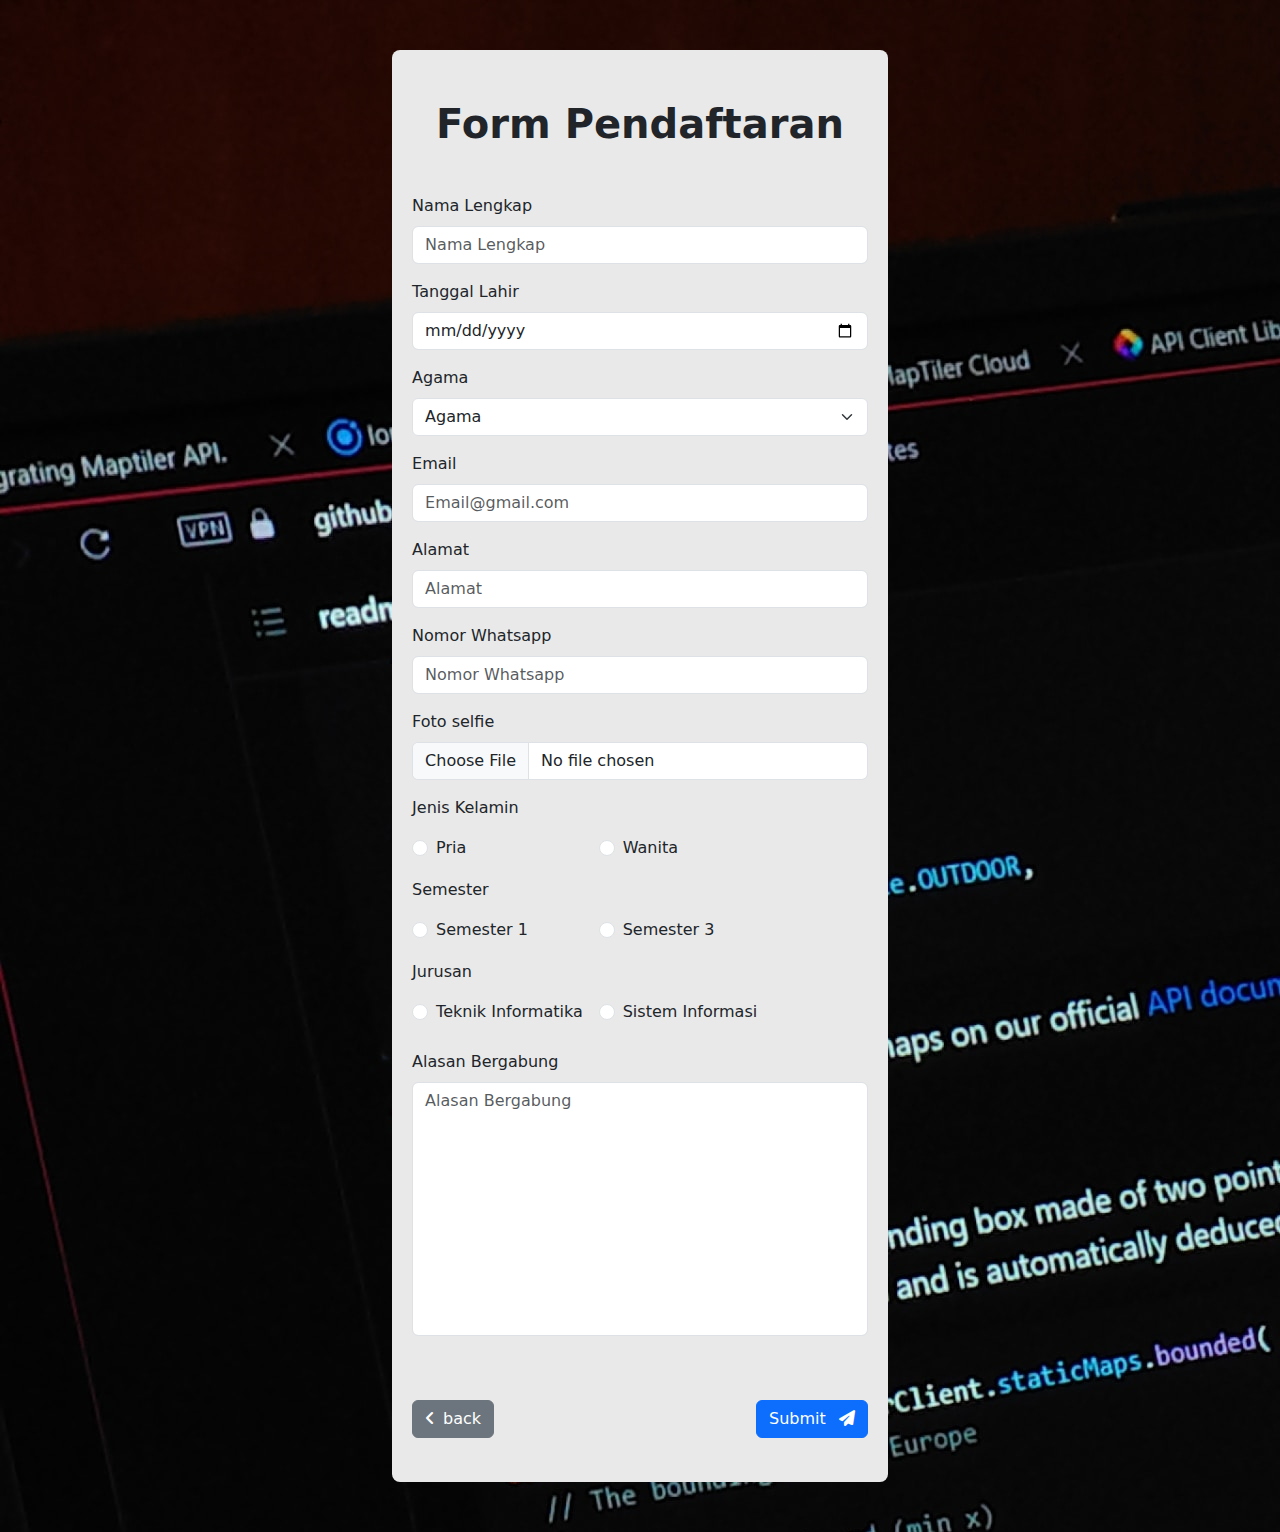
<file: form.html>
<!DOCTYPE html>
<html lang="en">
  <head>
    <meta charset="UTF-8" />
    <meta http-equiv="X-UA-Compatible" content="IE=edge" />
    <meta name="viewport" content="width=device-width, initial-scale=1.0" />
    <link rel="stylesheet" href="style/form.css" />
    <link rel="stylesheet" href="style/loader.css">
    <link rel="stylesheet" href="https://cdn.jsdelivr.net/npm/bootstrap@5.3.1/dist/css/bootstrap.min.css" />
    <!-- font awesome -->
    <link rel="stylesheet" href="https://cdnjs.cloudflare.com/ajax/libs/font-awesome/6.4.2/css/all.min.css">
    <title>PENA</title>
    <link rel="icon" href="assets/pena.png" />
  </head>
  <body>
    <div class="bg-light w-100" style="height: 100vh; position: fixed; z-index: 50;" id="loaderPage">
      <div id="loader"></div>
    </div>
    <div class="form-wrap" style="background: url(./assets/bg.jpg);">
        <div class="wrap-form">
          <form class="form">
            <p class="heading fs-1 fw-bold text-center p-4">Form Pendaftaran</p>
            <div class="mb-3">
              <label class="form-label">Nama Lengkap</label>
              <input type="text" class="form-control" id="formGroupExampleInput" placeholder="Nama Lengkap" name="nama" required>
            </div>
            <div class="mb-3">
              <label for="formGroupExampleInput2" class="form-label">Tanggal Lahir</label>
              <input type="date" class="form-control" id="formGroupExampleInput2" placeholder="Tanggal lahir" name="tanggal_lahir" required>
            </div>
            <div class="mb-3">
              <label for="formGroupExampleInput" class="form-label">Agama</label>
              <select class="form-select" aria-label="Default select example" name="agama" required>
                <option selected>Agama</option>
                <option value="1">Islam</option>
                <option value="2">Kristen</option>
                <option value="3">Hindu</option>
                <option value="3">Budha</option>
                <option value="3">Atheis</option>
              </select>
            </div>
            <div class="mb-3">
              <label for="formGroupExampleInput" class="form-label">Email</label>
              <input type="email" class="form-control" id="formGroupExampleInput" placeholder="Email@gmail.com" name="email" required>
            </div>
            <div class="mb-3">
              <label for="formGroupExampleInput" class="form-label">Alamat</label>
              <input type="text" class="form-control" id="formGroupExampleInput" placeholder="Alamat" name="alamat" required>
            </div>
            <div class="mb-3">
              <label for="formGroupExampleInput" class="form-label">Nomor Whatsapp</label>
              <input type="number" class="form-control" id="formGroupExampleInput" placeholder="Nomor Whatsapp" name="no_hp" required>
            </div>
            <label for="formGroupExampleInput" class="form-label">Foto selfie</label>
            <div class="input-group mb-3">
              <input type="file" class="form-control" id="inputGroupFile02" name="gambar" required>
            </div>
            <table>
              <tbody class="Semester">
                <td class="pb-3">Jenis Kelamin</td>
                <tr>
                  <td>
                    <div class="form-check form-check-inline">
                      <input class="form-check-input" type="radio" name="jenis_kelamin" id="inlineRadio1" value="pria" required>
                      <label class="form-check-label" for="inlineRadio1">Pria</label>
                    </div>
                  </td>
                  <td>
                    <div class="form-check form-check-inline">
                      <input class="form-check-input" type="radio" name="jenis_kelamin" id="inlineRadio2" value="wanita" required>
                      <label class="form-check-label" for="inlineRadio2">Wanita</label>
                    </div>
                  </td>
                </tr>
                <td class="pb-3 pt-3">Semester</td>
                <tr>
                  <td>
                    <div class="form-check form-check-inline">
                      <input class="form-check-input" type="radio" name="semester" id="inlineRadio1" value="semester 1" required>
                      <label class="form-check-label" for="inlineRadio1">Semester 1</label>
                    </div>
                  </td>
                  <td>
                    <div class="form-check form-check-inline">
                      <input class="form-check-input" type="radio" name="semester" id="inlineRadio2" value="semester 3" required>
                      <label class="form-check-label" for="inlineRadio2">Semester 3</label>
                    </div>
                  </td>
                </tr>
                <td class="pb-3 pt-3">Jurusan</td>
                <tr>
                  <td>
                    <div class="form-check form-check-inline">
                      <input class="form-check-input" type="radio" name="jurusan" id="inlineRadio3" value="teknik informatika" required>
                      <label class="form-check-label" for="inlineRadio3">Teknik Informatika</label>
                    </div>
                  </td>
                  <td>
                    <div class="form-check form-check-inline">
                    <input class="form-check-input" type="radio" name="jurusan" id="inlineRadio4" value="sistem informasi" required>
                    <label class="form-check-label" for="inlineRadio4">Sistem Informasi</label>
                  </div> 
                  </td>
              </tr>
            </tbody>            
          </table>
            <div class="mb-3 mt-4">
              <label for="formGroupExampleInput" class="form-label">Alasan Bergabung</label>
              <textarea class="form-control" cols="20" rows="10" required placeholder="Alasan Bergabung" style="resize: none;" name="alasan_masuk"></textarea>
            </div>
              <div class="d-flex justify-content-between pt-5 pb-4">
                <a class="btn btn-secondary" href="index.html" role="button"><i class="fa-solid fa-angle-left me-2"></i>back</a>
                <button class="btn btn-primary">Submit <i class="fa-solid fa-paper-plane ms-2"></i></button>
              </div>
            </div>
          </form>
        </div>
    </div>
    <script src="js/loader.js"></script>
  </body>
  </html>
</file>
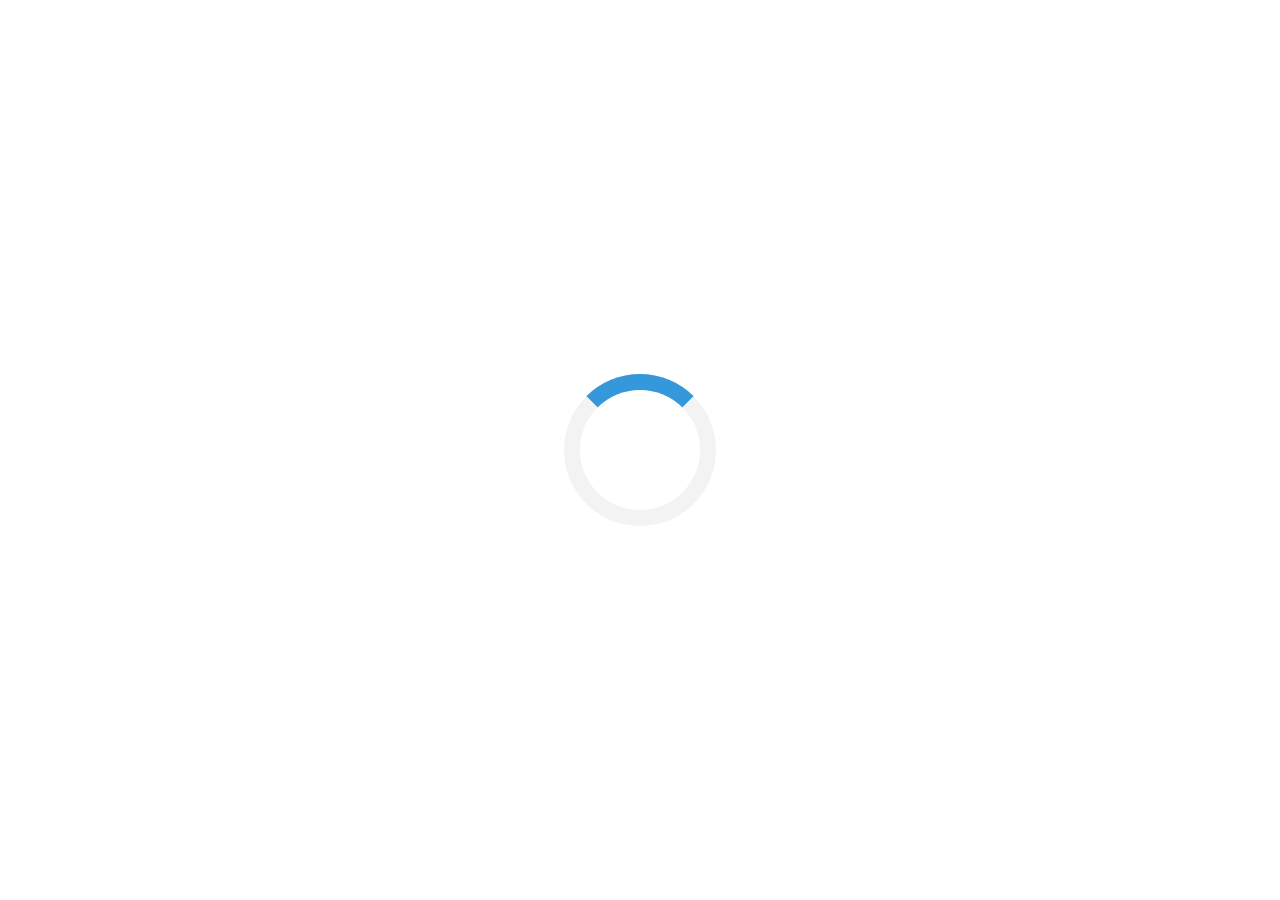
<file: loader.html>
<!DOCTYPE html>
<html>
<head>
<meta name="viewport" content="width=device-width, initial-scale=1">
<style>
/* Center the loader */
#loader {
  position: absolute;
  left: 50%;
  top: 50%;
  z-index: 1;
  width: 120px;
  height: 120px;
  margin: -76px 0 0 -76px;
  border: 16px solid #f3f3f3;
  border-radius: 50%;
  border-top: 16px solid #3498db;
  -webkit-animation: spin 2s linear infinite;
  animation: spin 2s linear infinite;
}

@-webkit-keyframes spin {
  0% { -webkit-transform: rotate(0deg); }
  100% { -webkit-transform: rotate(360deg); }
}

@keyframes spin {
  0% { transform: rotate(0deg); }
  100% { transform: rotate(360deg); }
}

/* Add animation to "page content" */
.animate-bottom {
  position: relative;
  -webkit-animation-name: animatebottom;
  -webkit-animation-duration: 1s;
  animation-name: animatebottom;
  animation-duration: 1s
}

@-webkit-keyframes animatebottom {
  from { bottom:-100px; opacity:0 } 
  to { bottom:0px; opacity:1 }
}

@keyframes animatebottom { 
  from{ bottom:-100px; opacity:0 } 
  to{ bottom:0; opacity:1 }
}

#myDiv {
  display: none;
  text-align: center;
}
</style>
</head>
<body onload="myFunction()" style="margin:0;">

<div id="loader"></div>

<div style="display:none;" id="myDiv" class="animate-bottom">
  <h2>Tada!</h2>
  <p>Some text in my newly loaded page..</p>
</div>

<script>
var myVar;

function myFunction() {
  myVar = setTimeout(showPage, 3000);
}

function showPage() {
  document.getElementById("loader").style.display = "none";
  document.getElementById("myDiv").style.display = "block";
}
</script>

</body>
</html>
</file>
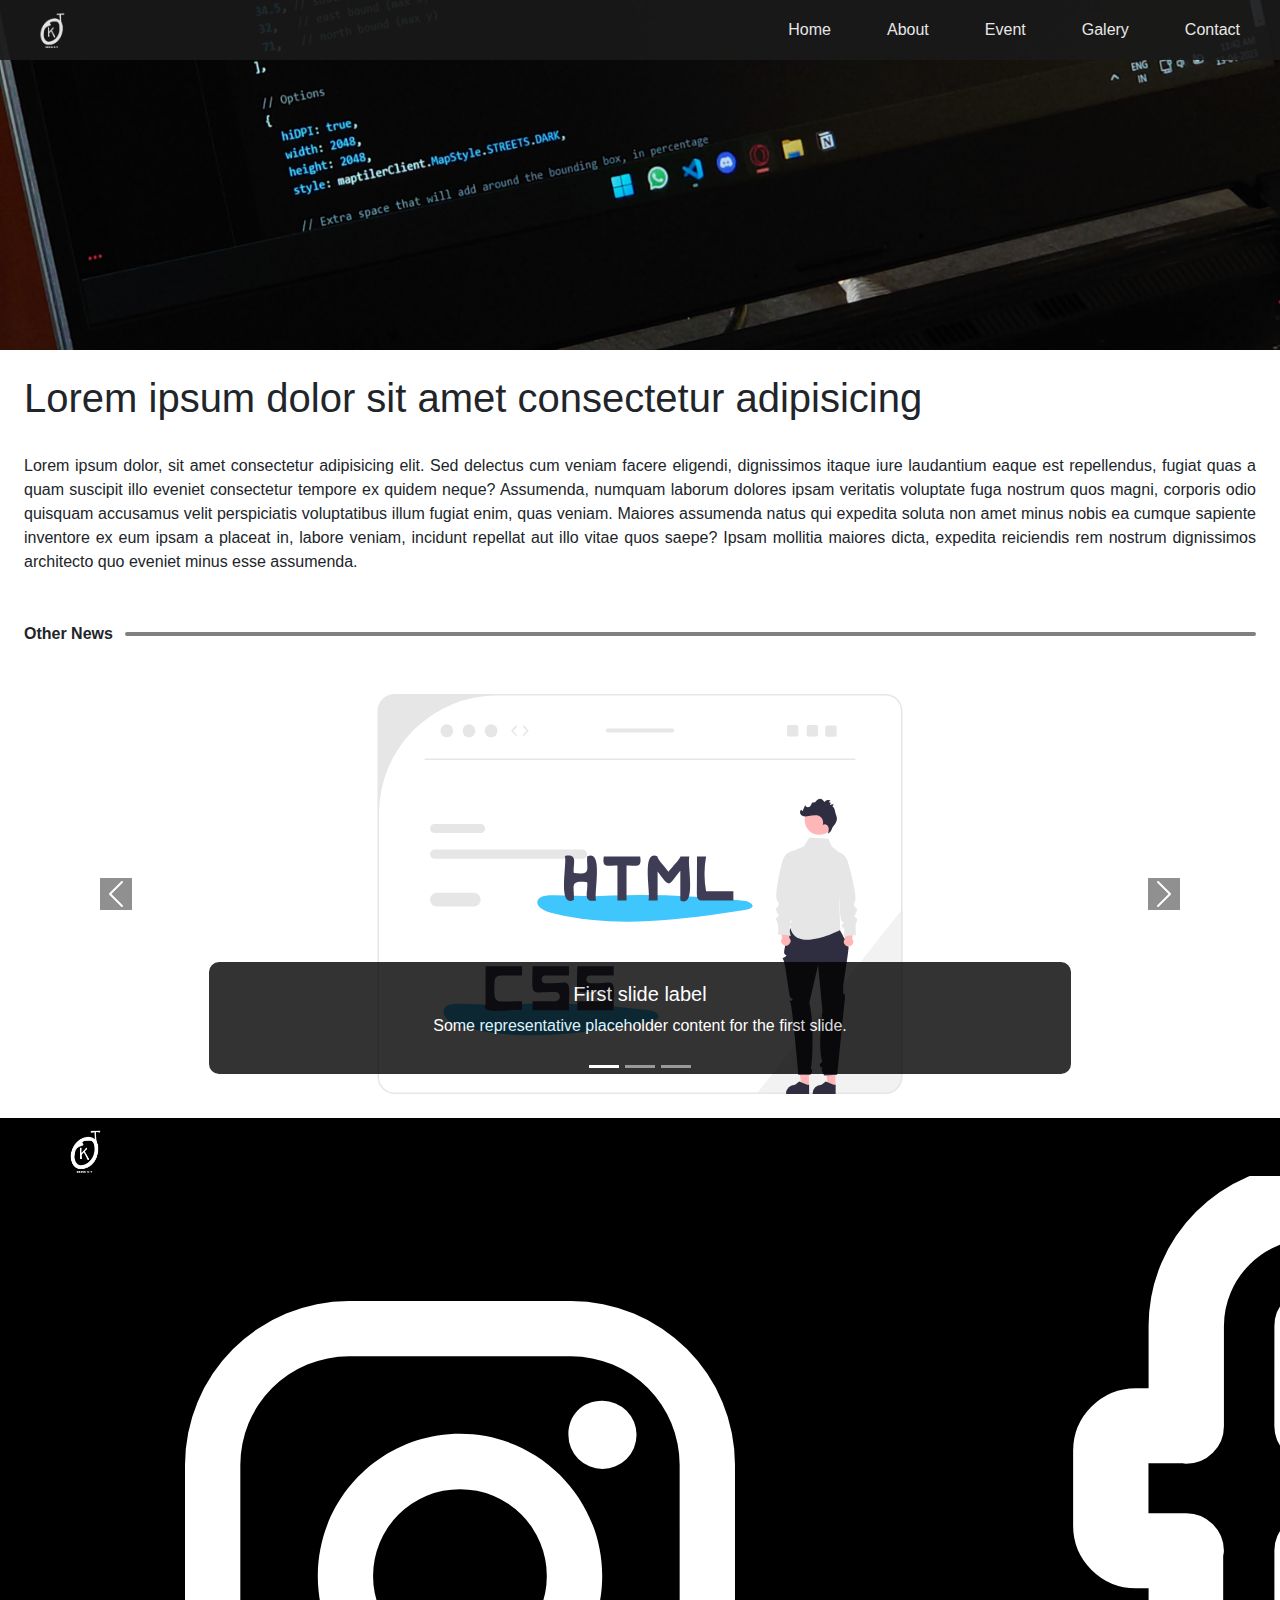
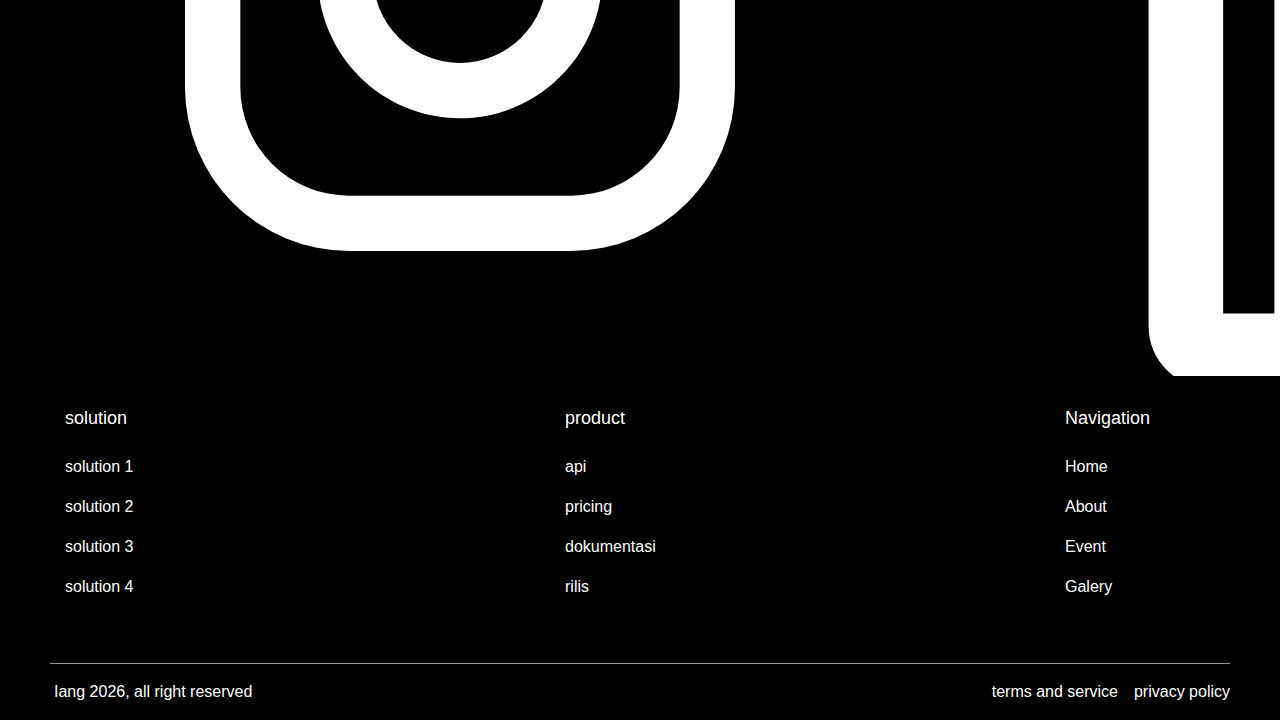
<file: news.html>
<!DOCTYPE html>
<html lang="en">
<head>
  <meta charset="UTF-8">
  <meta name="viewport" content="width=device-width, initial-scale=1.0">
  <title>News</title>
  <!-- bootstrap -->
  <link rel="stylesheet" href="https://cdn.jsdelivr.net/npm/bootstrap@5.3.1/dist/css/bootstrap.min.css" />
  <!-- AOS -->
  <link rel="stylesheet" href="https://unpkg.com/aos@2.3.1/dist/aos.css" />
  <!-- CSS -->
  <link rel="stylesheet" href="style/style.css" />
  <link rel="stylesheet" href="font-awesome/css/all.min.css" />
  <link rel="stylesheet" href="style/footer.css" />
  <link rel="stylesheet" href="style/galery.css" />
  <link rel="stylesheet" href="style/event.css" />
  <link rel="stylesheet" href="style/home.css" />
  <link rel="stylesheet" href="style/about.css" />
  <link rel="stylesheet" href="style/visi.css">
  <!-- icon -->
  <link rel="icon" href="assets/kedai.png" />
</head>
<style>
  .news-head {
    height: 500px;
    background-position: center;
  }
  .line {
    border: 2px solid gray;
    border-radius: 10px;
  }
  @media (max-width: 650px) {
    .line-text {
      display: none;
    }
  }
</style>
<body>
  <!--Navbar start-->
  <span class="full-navbar">
    <span class="title">
      <span class="wrapper">
        <a href="index.html">
          <img src="assets/kedai.png" class="logo" alt="kedai" />
        </a>
        <img class="menu-btn" src="assets/burger-menu.svg" alt="Burger menu" title="burger menu" onclick="togglemenu(this)" />
        <menu class="menu-nav" id="tombol">
          <a href="#home">Home</a>
          <a href="#about">About</a>
          <a href="#event">Event</a>
          <a href="#galery">Galery</a>
          <a href="#contact">Contact</a>
        </menu>
      </span>
    </span>
  </span>
  <!--navbar end-->
  <img src="assets/bg.jpg" class="img-fluid" style="height: 350px; width: 100%; object-fit: cover;">

  <section>
    <h3 class="fs-1 pt-4 px-4">Lorem ipsum dolor sit amet consectetur adipisicing</h3>
    <div class="w-100 p-4" style="text-align: justify;">
      Lorem ipsum dolor, sit amet consectetur adipisicing elit. Sed delectus cum veniam facere eligendi, dignissimos itaque iure laudantium eaque est repellendus, fugiat quas a quam suscipit illo eveniet consectetur tempore ex quidem neque? Assumenda, numquam laborum dolores ipsam veritatis voluptate fuga nostrum quos magni, corporis odio quisquam accusamus velit perspiciatis voluptatibus illum fugiat enim, quas veniam. Maiores assumenda natus qui expedita soluta non amet minus nobis ea cumque sapiente inventore ex eum ipsam a placeat in, labore veniam, incidunt repellat aut illo vitae quos saepe? Ipsam mollitia maiores dicta, expedita reiciendis rem nostrum dignissimos architecto quo eveniet minus esse assumenda.
    </div>

    <div class="p-4 d-flex justify-content-between align-items-center">
      <b class="line-text" style="width: 110px;">Other News</b>
      <div class="line w-100" style="height: 2px;"></div>
    </div>

    <div class="p-4">
      <div id="carouselExampleCaptions" class="carousel slide" style="border-radius: 20px;">
        <div class="carousel-indicators" style="background-color: transparent">
          <button type="button" data-bs-target="#carouselExampleCaptions" data-bs-slide-to="0" class="active" aria-current="true" aria-label="Slide 1"></button>
          <button type="button" data-bs-target="#carouselExampleCaptions" data-bs-slide-to="1" aria-label="Slide 2"></button>
          <button type="button" data-bs-target="#carouselExampleCaptions" data-bs-slide-to="2" aria-label="Slide 3"></button>
        </div>
        <div class="carousel-inner" style="border-radius: 10px; background-color: white">
          <div class="carousel-item active" style="border-radius: 20px">
            <img src="assets/undraw_static_website_re_x70h.svg" class="d-block w-100" alt="news" style="width: 325px; height: 400px" />
            <div class="carousel-caption d-none d-md-block" style="background: black; border-radius: 10px; opacity: 80%">
              <h5>First slide label</h5>
              <p>Some representative placeholder content for the first slide.</p>
            </div>
          </div>
          <div class="carousel-item">
            <img src="assets/kedai.png" class="d-block w-100" alt="news" style="width: 325px; height: 400px" />
            <div class="carousel-caption d-none d-md-block" style="background: black; border-radius: 10px; opacity: 80%">
              <h5>Second slide label</h5>
              <p>Some representative placeholder content for the second slide.</p>
            </div>
          </div>
          <div class="carousel-item">
            <img src="assets/undraw_static_website_re_x70h.svg" class="d-block w-100" alt="news" style="width: 325px; height: 400px" />
            <div class="carousel-caption d-none d-md-block" style="background: black; border-radius: 10px; opacity: 80%">
              <h5>Third slide label</h5>
              <p>Some representative placeholder content for the third slide.</p>
            </div>
          </div>
        </div>
        <button class="carousel-control-prev" type="button" data-bs-target="#carouselExampleCaptions" data-bs-slide="prev">
          <span class="carousel-control-prev-icon" aria-hidden="true" style="background-color: #222222"></span>
          <span class="visually-hidden">Previous</span>
        </button>
        <button class="carousel-control-next" type="button" data-bs-target="#carouselExampleCaptions" data-bs-slide="next">
          <span class="carousel-control-next-icon" aria-hidden="true" style="background-color: #222222"></span>
          <span class="visually-hidden">Next</span>
        </button>
      </div>
    </div>

  </section>

  <footer id="contact" class="footer">
    <div class="footer-wrapper">
      <section class="footer-top">
        <a href="#" title="logo">
          <img src="assets/kedai.png" class="footer-logo" alt="Laplace" />
        </a>
        <span class="sosial-link">
          <a href="#" title="instagram">
            <img src="assets/instagram.svg" alt="instagram" />
          </a>
          <a href="#" title="facebook">
            <img src="assets/facebook.svg" alt="facebook" />
          </a>
          <a href="#" title="wa">
            <img src="assets/whatsapp-svgrepo-com.svg" alt="wa" />
          </a>
        </span>
      </section>
      <section class="footer-colums">
        <section>
          <ul>
            <h3>solution</h3>
            <li>
              <a href="#" title="solution 1">solution 1</a>
            </li>
            <li>
              <a href="#" title="solution 2">solution 2</a>
            </li>
            <li>
              <a href="#" title="solution 3">solution 3</a>
            </li>
            <li>
              <a href="#" title="solution 4">solution 4</a>
            </li>
          </ul>
        </section>
        <section>
          <ul>
            <h3>product</h3>
            <li>
              <a href="#" title="api">api</a>
            </li>
            <li>
              <a href="#" title="pricing">pricing</a>
            </li>
            <li>
              <a href="#" title="dokumentasi">dokumentasi</a>
            </li>
            <li>
              <a href="#" title="rilis">rilis</a>
            </li>
          </ul>
        </section>
        <section>
          <ul>
            <h3>Navigation</h3>
            <li>
              <a href="#home" title="Home">Home</a>
            </li>
            <li>
              <a href="#about" title="About">About</a>
            </li>
            <li>
              <a href="#event" title="Event">Event</a>
            </li>
            <li>
              <a href="#galery" title="Galery">Galery</a>
            </li>
          </ul>
        </section>
      </section>
      <section class="footer-botom">
        <small>Iang <span class="year" id="year"></span>, all right reserved</small>
        <span class="footer-botom-links">
          <a href="#" title="terms and service">terms and service</a>
          <a href="#" title="privacy policy">privacy policy</a>
        </span>
      </section>
    </div>
  </footer>
  

  <script>
    document.getElementById("year").innerHTML = new Date().getFullYear();
  </script>
  <script src="script.js"></script>
  <script src="https://cdn.jsdelivr.net/npm/bootstrap@5.3.1/dist/js/bootstrap.bundle.min.js"></script>
  <script src="https://unpkg.com/aos@2.3.1/dist/aos.js"></script>
</body>
</html>
</file>
<file: style/form.css>
*{
  margin: 0px;
  padding: 0px;
}
.form-wrap{
  padding: 50px 0px;  
  display: flex;
  justify-content: center;
  align-items: center;
}
.wrap-form{
  background-color: rgb(233, 233, 233);
  max-width: fit-content;
  /* height: 400px; */
  border-radius: 8px;
}
.form{
  padding: 20px;
}
</file>
<file: style/loader.css>
/* .typing-indicator {
    width: 60px;
    height: 100vh;
    position: fixed;
    z-index: 4;
    display: flex;
    justify-content: center;
    align-items: center;
  }
  
  .typing-circle {
    width: 8px;
    height: 8px;
    position: absolute;
    border-radius: 50%;
    background-color: #4466ff;
    left: 15%;
    transform-origin: 50%;
    animation: typing-circle7124 0.5s alternate infinite ease;
  }
  
  @keyframes typing-circle7124 {
    0% {
      top: 20px;
      height: 5px;
      border-radius: 50px 50px 25px 25px;
      transform: scaleX(1.7);
    }
  
    40% {
      height: 8px;
      border-radius: 50%;
      transform: scaleX(1);
    }
  
    100% {
      top: 0%;
    }
  }
  
  .typing-circle:nth-child(2) {
    left: 45%;
    animation-delay: 0.2s;
  }
  
  .typing-circle:nth-child(3) {
    left: auto;
    right: 15%;
    animation-delay: 0.3s;
  }
  
  .typing-shadow {
    width: 5px;
    height: 4px;
    border-radius: 50%;
    background-color: rgba(0, 0, 0, 0.2);
    position: absolute;
    top: 30px;
    transform-origin: 50%;
    z-index: 3;
    left: 15%;
    filter: blur(1px);
    animation: typing-shadow046 0.5s alternate infinite ease;
  }
  
  @keyframes typing-shadow046 {
    0% {
      transform: scaleX(1.5);
    }
  
    40% {
      transform: scaleX(1);
      opacity: 0.7;
    }
  
    100% {
      transform: scaleX(0.2);
      opacity: 0.4;
    }
  }
  
  .typing-shadow:nth-child(4) {
    left: 45%;
    animation-delay: 0.2s;
  }
  
  .typing-shadow:nth-child(5) {
    left: auto;
    right: 15%;
    animation-delay: 0.3s;
  } */
  #loader {
    position: absolute;
    left: 50%;
    top: 55%;
    z-index: 1;
    width: 120px;
    height: 120px;
    margin: -76px 0 0 -76px;
    border: 16px solid #f3f3f3;
    border-radius: 50%;
    border-top: 16px solid #3498db;
    -webkit-animation: spin 2s linear infinite;
    animation: spin 2s linear infinite;
  }
  
  @-webkit-keyframes spin {
    0% { -webkit-transform: rotate(0deg); }
    100% { -webkit-transform: rotate(360deg); }
  }
  
  @keyframes spin {
    0% { transform: rotate(0deg); }
    100% { transform: rotate(360deg); }
  }
</file>
<file: style/style.css>
* {
    margin: 0;
    padding: 0;
    background: transparent;
    font-family: 'red hat display', sans-serif;
    box-sizing: border-box;
    scroll-behavior: smooth;
    /* scroll-snap-type: mandatory; */
}

:root {
    --navbar-height: 60px;
    --background: #1a1a1a;
    --primary: rgb(255, 255, 255);
}

a {
    text-decoration: none;
}

.full-navbar {
    display: block;
    /* height: 20vh; */
    width: 100vw;
    opacity: 1;
    z-index: 1;
    background-size: cover;
    background-repeat: no-repeat;
}
.title{
    display: flex;
    position: relative;
    flex-direction: row;
    z-index: 2;
}

.wrapper > a {
    font-size: 24px;
    font-weight: 700;
    color: rgb(255, 255, 255);
    margin-left: 12px;
    background-color: transparent;
    padding: 20px;
}
.wrapper {
    display: flex;
    position: fixed;
    width: 100%;
    flex-direction: row;
    justify-content: space-between;
    align-items: center;
    padding-right: 24px;
    height: 60px;
    gap: 32px;
    background: var(--background);
    opacity: 0.9;
}
.logo {
    width: 40px;
    background-color: transparent;
}
.navbar {
    background-color: #999999;
}

@keyframes fade {
    0% {
        opacity: 0
    }

    100% {
        opacity: 0.9
    }
}

.menu-nav {
    display: flex;
    flex-direction: row;
    list-style-type: none;
    gap: 24px;
    background-color: transparent;
}

.menu-nav>a {
    display: flex;
    position: relative;
    color: #ffffff;
    gap: 32px;
    width: max-content;
    transition: all 0.9s;
    background-color: transparent;
    padding: 8px 16px;
}

.menu-nav>a:hover {
    color: #999999;
}
.menu-nav>a::after {
    content: '';
    position: absolute;
    width: 100%;
    transform: scaleX(0);
    height: 2px;
    bottom: -4px;
    border-radius: 1px;
    left: 0;
    background: linear-gradient(90deg, var(--background), var(--primary), var(--background));
    transform-origin: bottom center;
    transition: transform 0.9s ease-out;
}

.menu-nav>a:hover::after {
    transform: scaleX(1);
    transform-origin: bottom center;
}

.menu-btn {
    cursor: pointer;
    display: flex;
    background-color: transparent;
}

@media (min-width: 700px) {
    .menu-btn {
        display: none;
    }
}

@media (max-width: 700px) {
    .menu-nav {
        display: none;
    }

    .menu-btn {
        display: block;
    }
    .menu-nav--mobile {
        top: var(--navbar-height);
        position: absolute;
        display: flex;
        width: 100%;
        padding: 24px;
        background-color: var(--background);
        gap: 8px;
        flex-direction: column;
        animation: fade 0.3s ease-in 1 forwards;
        opacity: 0.9;
        border-radius: 0px 0px 10px 10px;
    }
}

.home-shadow {
    width: 100%;
    height: 100vh;
    background-color: #00000079;
    z-index: 1;
    position: absolute;
}
</file>
<file: style/footer.css>
footer {
    padding-right: 50px;
    padding-left: 50px;
    bottom: 0px;
    color: rgb(0, 0, 0);
    min-width: 300px;
    justify-content: center;
    background: rgb(0, 0, 0);
}

.footer-wrapper {
    display: flex;
    background: rgb(0, 0, 0);
    flex-direction: column;
}

.footer-colums ul {
    list-style-type: none;
    padding: 0;
    margin: 0;
    background: black;
}

.footer-colums ul a {
    color: rgb(255, 255, 255);
    text-decoration: none;
    background: black;
}
.footer-colums ul a:hover {
    text-decoration: underline;
}
.footer-colums ul li {
    margin-bottom: 16px;
    background: black;
}

.footer-logo {
    width: 80px;
    height: fit-content;
    background: black;
}

.sosial-link {
    display: flex;
    flex-direction: row;
    gap: 12px;
    background-color: black;
}

/* .sosial-link i {
    width: 24px;
    height: 24px;
    background-color: black;
} */

.sosial-link i:hover {
    transform: scale(1.1);
}

.footer-top {
    display: flex;
    flex-wrap: wrap;
    align-items: center;
    padding: 8px 10px 8px 10px;
    justify-content: space-between;
    background: rgb(0, 0, 0);

}

.footer-colums {
    padding-top: 24px;
    display: flex;
    flex-wrap: wrap;
    justify-content: space-between;
    gap: 50px;
    background: black;
    align-items: stretch;
}

.footer-colums h3 {
    color: #fff;
    margin-top: 0;
    margin-bottom: 25px;
    font-size: 1.125rem;
    background: black;
}

.footer-colums>section {
    min-width: 180px;
    padding-left: 15px;
    background-color: black;
}

.footer-botom {
    text-align: center;
    border-top: 1px solid #999999;
    margin-top: 48px;
    display: flex;
    align-items: center;
    justify-content: center;
    width: 100%;
    gap: 8px;
    padding: 16px 0px;
    flex-wrap: wrap;
    background: black;

}

.footer-botom-links {
    margin-left: auto;
    display: flex;
    justify-content: center;
    flex-wrap: wrap;
    gap: 16px;
    background-color: black;
}

@media (max-width: 800px) {
    .footer-botom-links {
        margin: 0 auto;
    }
    .footer-colums {
        display: flex;
        justify-content: center;
        align-items: center;
    }
    section{
        text-align: center;
    }
    section .sosial-link{
        display: flex;
        justify-content: center;
    }
}
.footer-botom-links>a {
    color: white;
    text-decoration: none;
    background-color: black;
}
.footer-botom-links>a:hover{
    text-decoration: underline;
}
.footer-botom > small{
    font-size: 16px;
    margin: 0 4px;
    color: white;
    background-color: black;
}
.year{
    background: black;
}
.Wa{
    /* display: flex; */
    /* align-items: center; */
    /* padding-right: 25px; */
    /* padding-top: 50px; */
    /* flex-direction: column; */
}
.Wa i{
    padding-right: 2px;
}
.wa-contact{
    padding-top: 20px;
}
.a{
    text-decoration: underline;
}
.des{
    width: 200px;
    /* margin-bottom: 20px; */
}
.footer-logo{
    height: 50px;
    width: 50px;
    object-fit: cover;
}
</file>
<file: style/galery.css>
.galery{
    position: relative;
    width: 100%;
    height: 100%;
    padding: 20px;
    display: flex;
    align-content: center;
    justify-content: center;
    gap: 24px;
    flex-wrap: wrap;
    background: rgb(240, 240, 240);
}
.card{
    position: relative;
    width: 300px;
    height: 450px;
    background: rgb(255, 255, 255);
    border-radius: 18px;
    overflow: hidden;
    box-shadow: 0 5px 10px rgba(0, 0, 0, 0.2);
}
.content{
    position: relative;
    top: 0;
    left: 0;
    width: 100%;
    height: 100%;
    overflow: hidden;
}
.content::before{
    content: '';
    position: absolute;
    bottom: -45%;
    left: 0;
    width: 100%;
    height: 100%;
    z-index: 1;
    transition: 3s;
}
.card:hover
.content::before{
    bottom: 0;
}
.content img{
    position: absolute;
    top: 0;
    left: 0;
    width: 100%;
    height: 100%;
    object-fit: cover;
    transition: 3s;
}
.card:hover .content img{
    transform: scale(1.1);
}
.judul{
    position: absolute;
    bottom: -100%;
    left: 0;
    width: 100%;
    height: auto;
    padding: 1.5rem 1.2rem 2em;
    background: #000a;
    backdrop-filter: blur(16px) saturate(120%);
    transition: .3s;
    color: #fff;
    z-index: 2;
    text-align: center;
}
.card:hover .judul{
    bottom: 0;
}
.judul h1{
    font-weight: 700;
    background-color: transparent;
}
.judul .text{
    color: #fff;
    opacity: .8;
    line-height: 1.5;
    margin-bottom: 1em;
    background-color: transparent;
    padding-top: 10px;
}
</file>
<file: style/home.css>
.home {
  margin: 0;
  padding: 0;
  /* position: fixed;
  top: 50%; */
  background: #0e0e0e;
  color: white;
  height: 100vh;
  display: flex;
  align-items: center;
  justify-content: center;
  /* -webkit-mask-image: linear-gradient(rgba(0,0,0,1)80%, rgba(0,0,0,0)); */
}
 .home .home-des{
  /* position: relative; */
  /* left: 200px; */
}
.button-about {
  text-decoration: none;
  position: relative;
  border: none;
  font-size: 14px;
  font-family: inherit;
  color: #fff;
  width: 9em;
  height: 3em;
  line-height: 2em;
  text-align: center;
  background: linear-gradient(90deg, #03a9f4, #f441a5, #ffeb3b, #03a9f4);
  background-size: 300%;
  border-radius: 30px;
  z-index: 1;
}

.button-about:hover {
  animation: ani 8s linear infinite;
  border: none;
}

@keyframes ani {
  0% {
    background-position: 0%;
  }

  100% {
    background-position: 400%;
  }
}

.button-about:before {
  content: "";
  position: absolute;
  top: -5px;
  left: -5px;
  right: -5px;
  bottom: -5px;
  z-index: -1;
  background: linear-gradient(90deg, #03a9f4, #f441a5, #ffeb3b, #03a9f4);
  background-size: 400%;
  border-radius: 35px;
  transition: 1s;
}

.button-about:hover::before {
  filter: blur(20px);
}

.button-about:active {
  background: linear-gradient(32deg, #03a9f4, #f441a5, #ffeb3b, #03a9f4);
}
</file>
<file: style/about.css>
.about {
    display: flex;
    /* min-height: 800px; */
    max-height: fit-content;
    background: rgb(255, 255, 255);
    /* margin: 50px 0px; */
    padding: 100px 0px 100px 0px;
}
.image-about{
    max-width: 600px;
    width: 100%;
    /* height: 100%; */
    background: transparent;
    margin-right: 20px;
}
.about-content {
    display: flex;
    justify-content: space-between;
    gap: 30px;
    /* margin-left: 100px;
    margin-right: 100px; */
    background: transparent;
    color: rgb(0, 0, 0);
    padding: 20px;
    align-items: center;
}
.about-content p{
    /* text-align: justify; */
    display: flex;
}
@media (max-width: 700px) {
    .about-content {
        display: block;
        flex-direction: column;
        margin: 0;
        text-align: left;
    }
    .about{
        padding: 10px;
    }
}
</file>
<file: style/visi.css>
.visi-wrapper {
    /* height: 80vh; */
    display: flex;
    justify-content: center;
    align-items: center;
    /* margin: 0px 30px 0px 15px; */
    gap: 30px;
}
.visi{
    display: flex;
    justify-content: space-between;
    align-items: center;
    padding: 50px 0px 50px 0px;
}
.img-visi{
  max-width: 600px;
  width: 600px;
}
@media (max-width: 600px) {
  .img-visi {
    display: none;
  }
  .visi {
    display: flex;
    flex-direction: column;
    text-align: center;
    margin: 0px 15px;
    padding: 50px 5px 50px 20px;
    /* height: 300px; */
  }
  .visi h1 {
    text-align: center;
  }
}
</file>
<file: style/event.css>
swiper-container {
  width: 100%;
  height: 100%;
  /* position: relative; */
  padding: 50px 0px;
}

swiper-slide {
  text-align: center;
  font-size: 18px;
  background: #fff;
  display: flex;
  justify-content: center;
  align-items: start;
  min-height: 400px;
  max-height: fit-content;
  width: 400px;
  border-radius: 8px;
  padding: 10px;
  margin-left: 20px;
}

swiper-slide img {
  display: block;
  width: 100%;
  height: 100%;
  object-fit: cover;
}
/* @media (max-width: 1920px){
  swiper-container{
    display: flex;
    justify-content: center;
    align-items: center;
    left: 50px;
  }
} */
@media (max-width: 600px){
  swiper-slide{
    /* margin: 0 auto; */
    width: 300px;
    margin-left: 10px;
  }
}
/* @media (min-width : 1900px){
  swiper-container{
    left: 3%;
    width: fit-content;
  }
}
@media (min-width : 2000px){
  swiper-container{
    left: 8%;
    width: fit-content;
  }
} */
</file>
